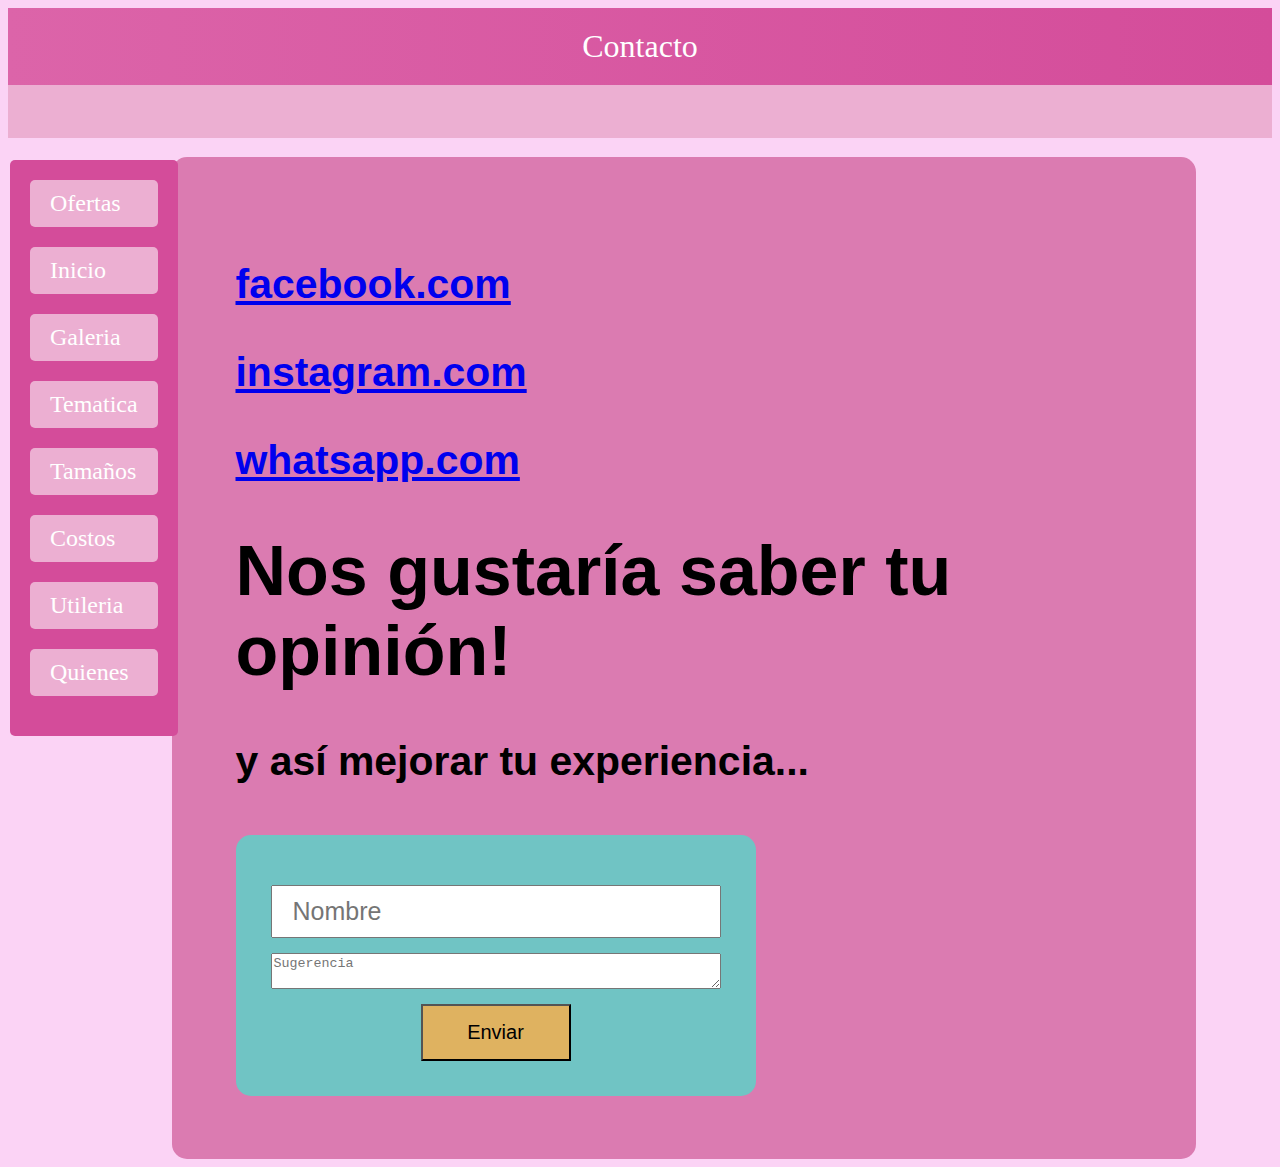
<file: contacto.html>
<!DOCTYPE html>
<html lang="en">
<head>
    <meta charset="UTF-8">
    <meta name="viewport" content="width=device-width, initial-scale=1.0">
    <link rel="stylesheet" href="estilo.css">
    <title>Document</title>
</head>
    <body>
        <div class="blue-bar">Contacto</div>
        <marquee behavior="" direction="" class="banner">Cada detalle está pensado para hacer de tu evento una experiencia inolvidable</marquee>
        <div class="menu">
            <a href="Ofertas.html">Ofertas</a>
            <a href="mss.html">Inicio</a>
            <a href="Galeria.html">Galeria</a>
            <a href="Tematica.html">Tematica</a>
            <a href="Tamaños.html">Tamaños</a>
            <a href="costos.html">Costos</a>
            <a href="utileria.html">Utileria</a>
            <a href="Quienes.html">Quienes</a>
        </div>
        <div class="fondo">
            <div class="marco">
                <h3><a href='https://www.facebook.com/missglobomx?mibextid=AEUHqQ' target='_blank'>facebook.com</a></h3>
                <h3><a href='https://www.instagram.com/missglobomx?igsh=MTgzazh6enE4NjFrcw==' target='_blank'>instagram.com</a></h3>
                <h3><a href='https://web.whatsapp.com/' target='_blank'>whatsapp.com</a></h3>
                <h1>Nos gustaría saber tu opinión!</h1>
                <h3>y así mejorar tu experiencia...</h3>
                <form action="" method="post">
                    <input type="text" name="" id="" placeholder="Nombre">
                    <textarea name="" id="" placeholder="Sugerencia"></textarea>
                    <button type="submit">Enviar</button>
                </form>
            </div>
        </div>
        
    </body>
</html>
</file>
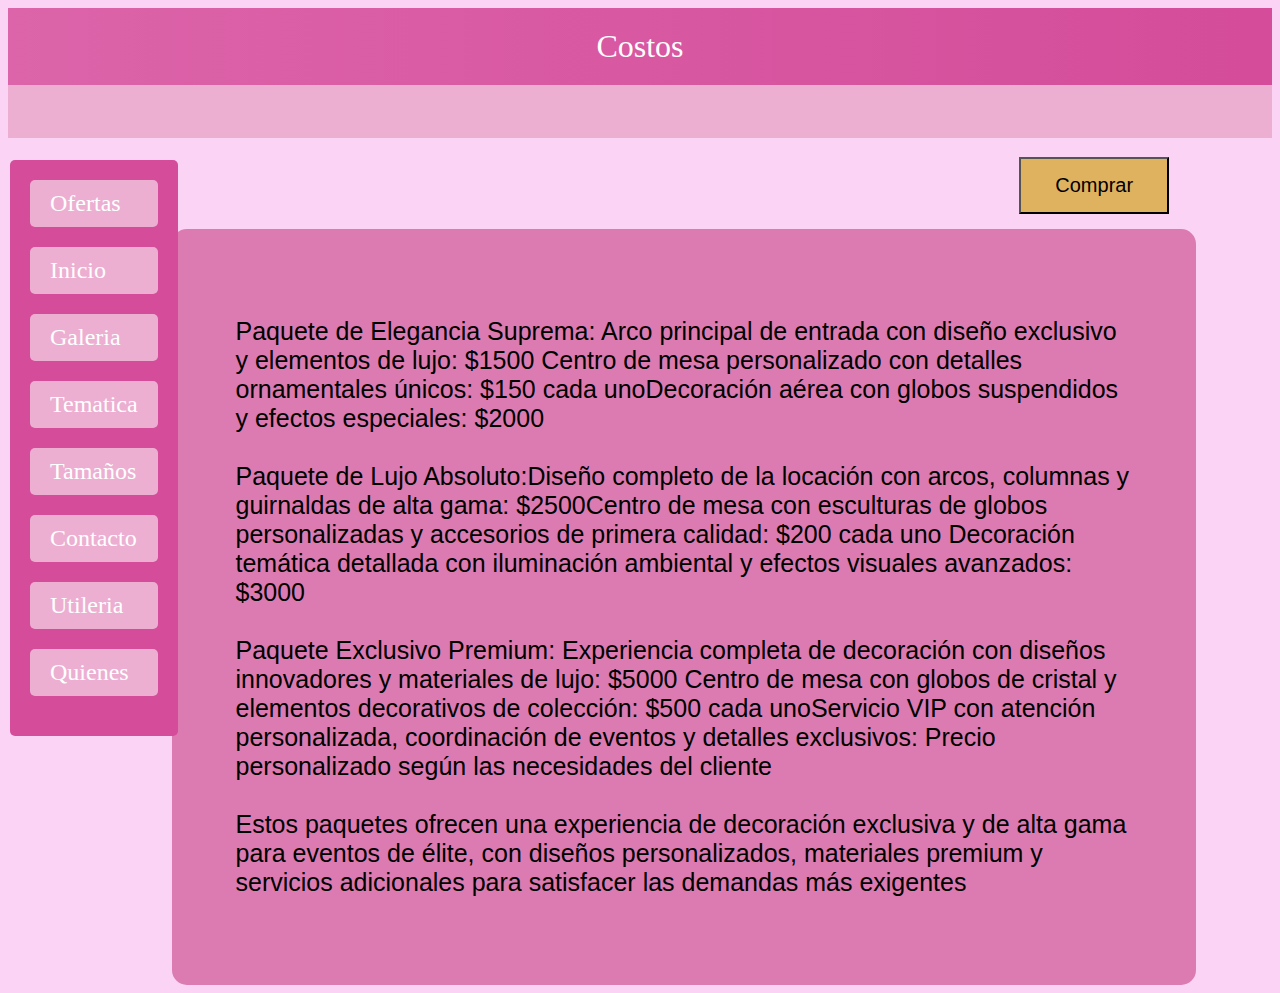
<file: costos.html>
<!DOCTYPE html>
<html lang="en">
<head>
    <script>
        pq1 = document.getElementById('pq1');
        pq2 = document.getElementById('pq2');
        pq3 = document.getElementById('pq3');
        p1 = (pq1 * 80);
        p2 = (pq2 * 150);
        p3 = (pq3 * 120);
    </script>
    <meta charset="UTF-8">
    <meta name="viewport" content="width=device-width, initial-scale=1.0">
    <link rel="stylesheet" href="estilo.css">
    <title>Document</title>
</head>
    <body>
        <script>
            function calcular() {
                var pq1 = document.getElementById('pq1').value;
                var mult1 = document.getElementById('mult-1').value;
                var pq2 = document.getElementById('pq2').value;
                var mult2 = document.getElementById('mult-2').value;
                var pq3 = document.getElementById('pq3').value;
                var mult3 = document.getElementById('mult-3').value;

                var total1 = pq1 * mult1;
                var total2 = pq2 * mult2;
                var total3 = pq3 * mult3;
                var total = total1 + total2 + total3;
                document.getElementById('resultado').innerHTML ="Total a pagar: " + total + ".";
                document.getElementById('total').value = total;
            }
            function mostrar() {
                document.getElementById('formt').style.display = 'block';
                document.getElementById('form2').style.display = 'none';
                document.getElementById('form1').style.display = 'block';
            }
    
            function ocultar() {
                document.getElementById('formt').style.display = 'none';
            }
            function most() {
                var pq4 = document.getElementById('pq4').value;
    var pq1 = document.getElementById('pq1').value;
    var mult1 = document.getElementById('mult-1').value;
    var pq2 = document.getElementById('pq2').value;
    var mult2 = document.getElementById('mult-2').value;
    var pq3 = document.getElementById('pq3').value;
    var mult3 = document.getElementById('mult-3').value;

    var total1 = pq1 * mult1;
    var total2 = pq2 * mult2;
    var total3 = pq3 * mult3;
    var total = total1 + total2 + total3;

    // Guarda los totales en el formulario
    document.getElementById('total4').value = pq4;
    document.getElementById('total1').value = total1;
    document.getElementById('total2').value = total2;
    document.getElementById('total3').value = total3;
    document.getElementById('resulta').innerHTML ="Total a pagar: " + total + ".";
    document.getElementById('total').value = total;

    // Muestra el segundo formulario
    document.getElementById('form2').style.display = 'block';
    document.getElementById('form1').style.display = 'none';
}
function canselar(){
    document.getElementById('form2').style.display = 'none';
}
    
            function ocul() {
                document.getElementById('form').style.display = 'none';
            }
        </script>
        <div class="blue-bar">Costos</div>
        <marquee behavior="" direction="" class="banner">Cada detalle está pensado para hacer de tu evento una experiencia inolvidable</marquee>
        <button class="butto" onclick="mostrar()">Comprar</button>
        <div class="menu">
            <a href="Ofertas.html">Ofertas</a>
            <a href="mss.html">Inicio</a>
            <a href="Galeria.html">Galeria</a>
            <a href="Tematica.html">Tematica</a>
            <a href="Tamaños.html">Tamaños</a>
            <a href="Contacto.html">Contacto</a>
            <a href="utileria.html">Utileria</a>
            <a href="Quienes.html">Quienes</a>
        </div>
        <div class="formu" id="formt" style="display: none;">
            <button onclick="ocultar()" class="ocult">Ocultar</button>
            <form id="form1" action="" method="post" style="display: none;">
                    <h1>Cantidad de paquetes vas a querer</h1>
                    <input type="text" placeholder="Contraseña (a tu eleccion)" id="pq4">
                    <input type="number" name="pq1" placeholder="Paquete Elegancia Suprema" id="pq1">
                    <input type="number" id="mult-1" name="mult-1" value="3650" style="display: none;" readonly>
                    <input type="number" name="pq2" placeholder="Paquete Lujo Absoluto" id="pq2">
                    <input type="number" id="mult-2" name="mult-2" value="5700" style="display: none;" readonly>
                    <input type="number" name="pq3" placeholder="Paquete Exclusivo Premium" id="pq3">
                    <input type="number" id="mult-3" name="mult-3" value="5500" style="display: none;" readonly>
                    <p id="resultado">Total a pagar: </p>
                    <input type="text" id="total" name="total" style="display: none;">
                    <button type="button" onclick="calcular()">Calcular</button>
                    <button type="button" onclick="most()" >Enviar</button>
            </form>
            <form id="form2" action="conexion.php" method="post" style="display: none;">
                <center>
                    <label for="total4">Contraseña:</label><br>
                <input type="text" name="total4" id="total4" readonly><br>
                    <label for="total1">Paquete Uno:</label><br>
                <input type="text" name="total1" id="total1" readonly><br>
                <label for="total2">Paquete Dos:</label><br>
                <input type="text" name="total2" id="total2" readonly><br>
                <label for="total3">Paquete Tres:</label><br>
                <input type="text" name="total3" id="total3" readonly><br>
                <p id="resulta" name="resulta">Total a pagar: </p>
                <input type="hidden" id="total" name="total" style="display: block;">
                <button type="submit" name="pqt1">Aceptar</button>
                <button type="button" onclick="ocultar()">Cancelar</button>
                </center>
                
            </form>
        </div>
        
        <div class="fondo">
            <div class="marco">
                <p>Paquete de Elegancia Suprema: Arco principal de entrada con diseño exclusivo y elementos de lujo: $1500 Centro de mesa personalizado con detalles ornamentales únicos: $150 cada unoDecoración aérea con globos suspendidos y efectos especiales: $2000<br>
                <br> Paquete de Lujo Absoluto:Diseño completo de la locación con arcos, columnas y guirnaldas de alta gama: $2500Centro de mesa con esculturas de globos personalizadas y accesorios de primera calidad: $200 cada uno Decoración temática detallada con iluminación ambiental y efectos visuales avanzados: $3000<br>
                <br> Paquete Exclusivo Premium: Experiencia completa de decoración con diseños innovadores y materiales de lujo: $5000 Centro de mesa con globos de cristal y elementos decorativos de colección: $500 cada unoServicio VIP con atención personalizada, coordinación de eventos y detalles exclusivos: Precio personalizado según las necesidades del cliente<br>
                <br>Estos paquetes ofrecen una experiencia de decoración exclusiva y de alta gama para eventos de élite, con diseños personalizados, materiales premium y servicios adicionales para satisfacer las demandas más exigentes<br>
            </div>
        </div>
        
    </body>
</html>
</file>
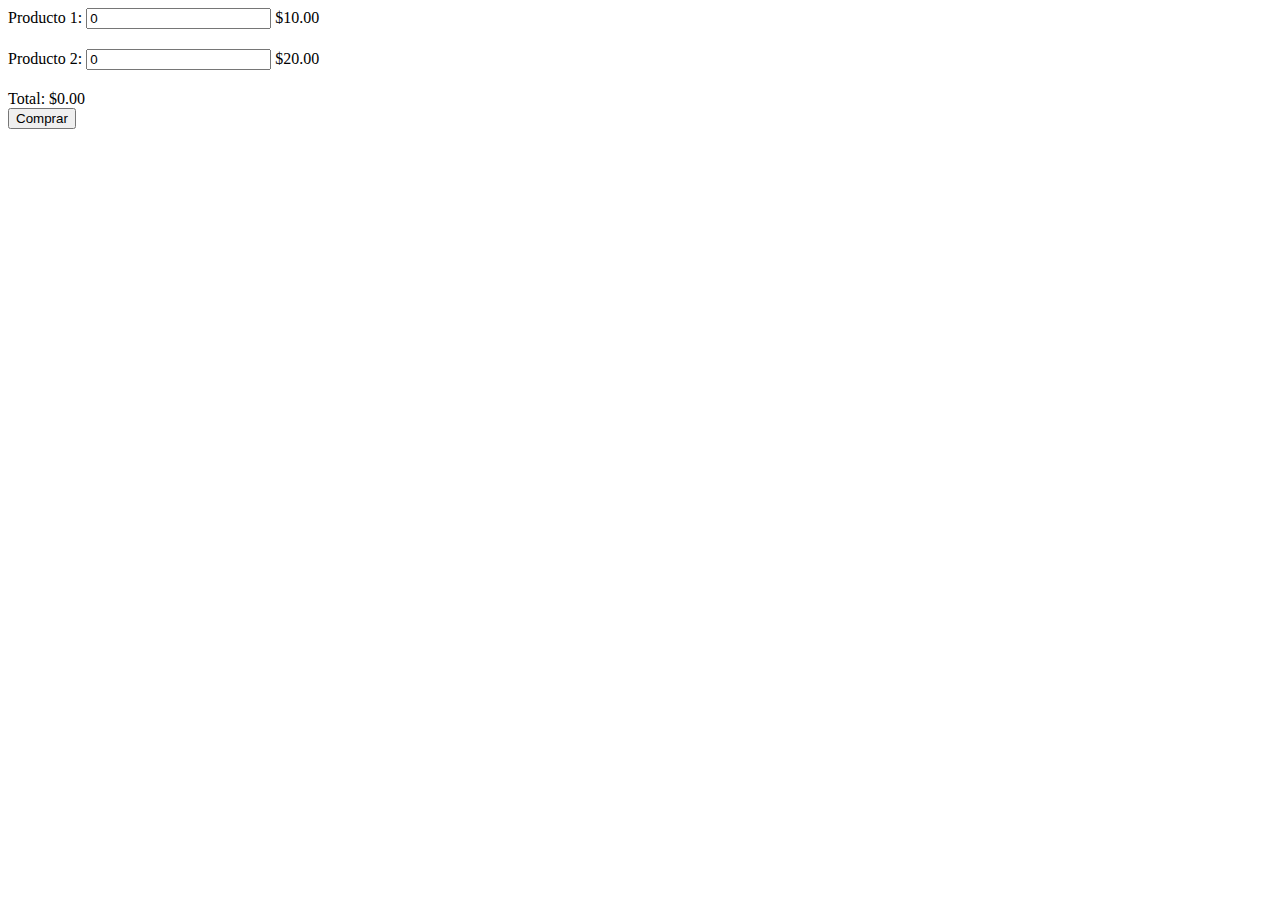
<file: form.html>
<!DOCTYPE html>
<html>
<head>
    <style>
        .product {
            margin-bottom: 20px;
        }
    </style>
</head>
<body>
    <form action="process.php" method="post">
        <div class="product">
            <label for="product1">Producto 1:</label>
            <input type="number" id="product1" name="product1" value="0">
            <span>$10.00</span>
        </div>
        <div class="product">
            <label for="product2">Producto 2:</label>
            <input type="number" id="product2" name="product2" value="0">
            <span>$20.00</span>
        </div>
        <!-- Repite para los productos restantes -->
        <div id="total">Total: $0.00</div>
        <input type="submit" value="Comprar">
    </form>

    <script>
        var form = document.querySelector('form');
        form.addEventListener('submit', function(e) {
            e.preventDefault();
            var total = 0;
            total += document.getElementById('product1').value * 10;
            total += document.getElementById('product2').value * 20;
            // Suma para los productos restantes
            document.getElementById('total').textContent = 'Total: $' + total;
            form.submit();
        });
    </script>
</body>
</html>
</file>
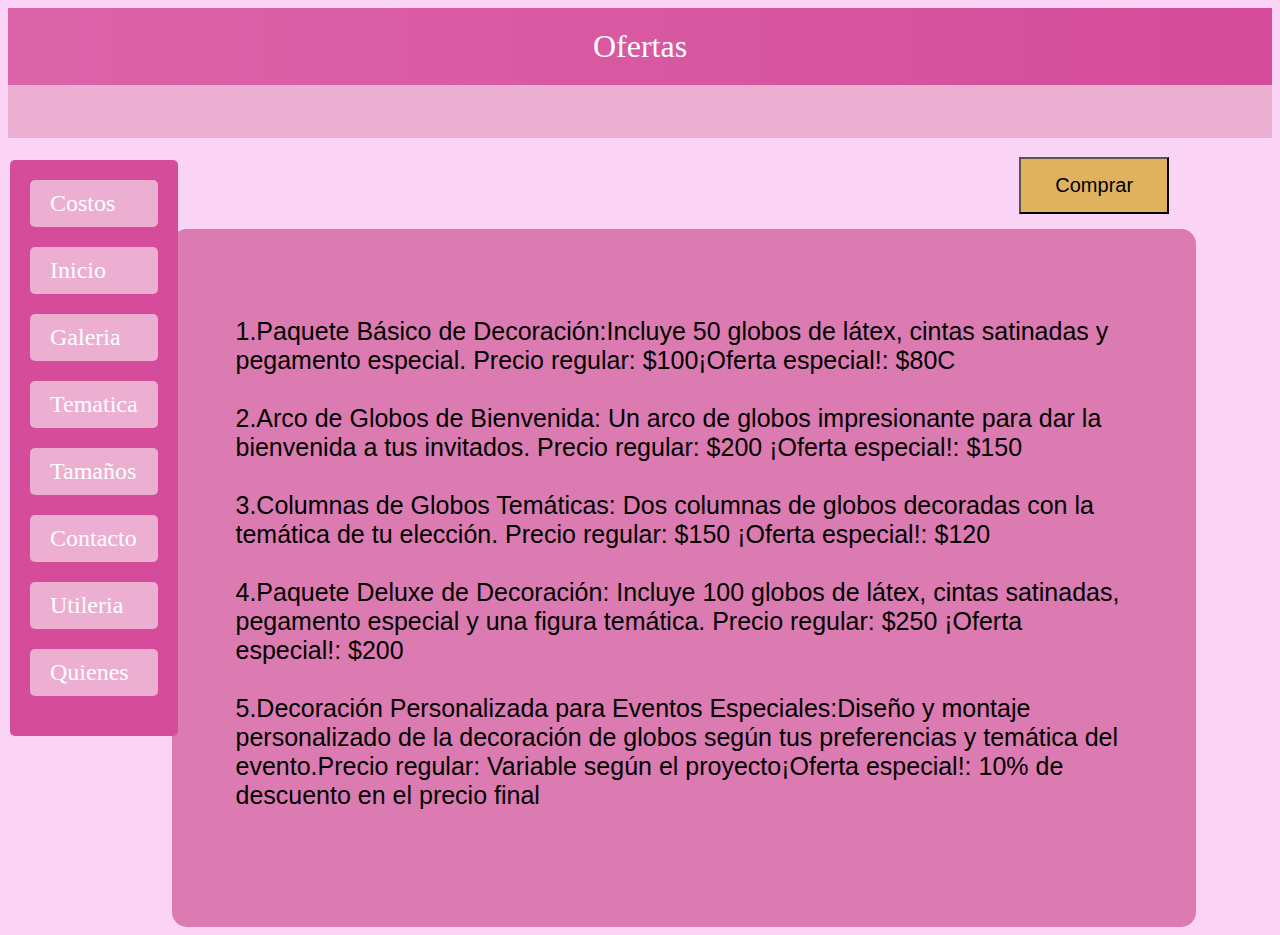
<file: ofertas.html>
<!DOCTYPE html>
<html lang="en">
<head>
    <script>
        pq1 = document.getElementById('pq1');
        pq2 = document.getElementById('pq2');
        pq3 = document.getElementById('pq3');
        pq4 = document.getElementById('pq4');
        p1 = (pq1 * 80);
        p2 = (pq2 * 150);
        p3 = (pq3 * 120);
        p4 = (pq4 * 200);
        
        function confirmar() {
            suma = p1 + p2 + p3 + p4;
            return confirm('El total a pagar es ' + suma);
        }
    </script>
    <meta charset="UTF-8">
    <meta name="viewport" content="width=device-width, initial-scale=1.0">
    <link rel="stylesheet" href="estilo.css">
    <title>Document</title>
</head>
    <body>
        <script>
            function calcular() {
                var pq1 = document.getElementById('pq1').value;
                var mult1 = document.getElementById('mult-1').value;
                var pq2 = document.getElementById('pq2').value;
                var mult2 = document.getElementById('mult-2').value;
                var pq3 = document.getElementById('pq3').value;
                var mult3 = document.getElementById('mult-3').value;

                var total1 = pq1 * mult1;
                var total2 = pq2 * mult2;
                var total3 = pq3 * mult3;
                var total = total1 + total2 + total3;
                document.getElementById('resultado').innerHTML ="Total a pagar: " + total + ".";
                document.getElementById('total').value = total;
            }
            function mostrar() {
                document.getElementById('formt').style.display = 'block';
                document.getElementById('form2').style.display = 'none';
                document.getElementById('form1').style.display = 'block';
            }
    
            function ocultar() {
                document.getElementById('formt').style.display = 'none';
            }
            function most() {
                var pq4 = document.getElementById('pq4').value;
                
    var mult5 = document.getElementById('mult-5').value;
                var pq5 = document.getElementById('pq5').value;
    var pq1 = document.getElementById('pq1').value;
    var mult1 = document.getElementById('mult-1').value;
    var pq2 = document.getElementById('pq2').value;
    var mult2 = document.getElementById('mult-2').value;
    var pq3 = document.getElementById('pq3').value;
    var mult3 = document.getElementById('mult-3').value;

    var total1 = pq1 * mult1;
    var total2 = pq2 * mult2;
    var total3 = pq3 * mult3;
    var total5 = pq5 * mult5;
    var total = total1 + total2 + total3 + total5;

    // Guarda los totales en el formulario
    document.getElementById('total4').value = pq4;
    document.getElementById('total1').value = total1;
    document.getElementById('total2').value = total2;
    document.getElementById('total3').value = total3;
    document.getElementById('total5').value = total5;
    document.getElementById('resulta').innerHTML ="Total a pagar: " + total + ".";
    document.getElementById('total').value = total;

    // Muestra el segundo formulario
    document.getElementById('form2').style.display = 'block';
    document.getElementById('form1').style.display = 'none';
}
        </script>
        <div class="blue-bar">Ofertas</div>
        <marquee behavior="" direction="" class="banner">Cada detalle está pensado para hacer de tu evento una experiencia inolvidable</marquee>
        <button class="butto" onclick="mostrar()">Comprar</button>
        <div class="menu">
            <a href="costos.html">Costos</a>
            <a href="mss.html">Inicio</a>
            <a href="Galeria.html">Galeria</a>
            <a href="Tematica.html">Tematica</a>
            <a href="Tamaños.html">Tamaños</a>
            <a href="Contacto.html">Contacto</a>
            <a href="utileria.html">Utileria</a>
            <a href="Quienes.html">Quienes</a>
        </div>
        <div class="formu" id="formt" style="display: none;">
            <button onclick="ocultar()" class="ocult">Ocultar</button>
            <form id="form1" action="" method="post" style="display: none;">
                    <h1>Cantidad de paquetes vas a querer</h1>
                    <input type="text" placeholder="Contraseña (a tu eleccion)" id="pq4">
                    <input type="number" name="pq1" placeholder="Paquete Básico de Decoración" id="pq1">
                    <input type="number" id="mult-1" name="mult-1" value="80" style="display: none;" readonly>
                    <input type="number" name="pq2" placeholder="Arco de Globos de Bienvenida" id="pq2">
                    <input type="number" id="mult-2" name="mult-2" value="150" style="display: none;" readonly>
                    <input type="number" name="pq3" placeholder="Paquete Deluxe de Decoración" id="pq3">
                    <input type="number" id="mult-3" name="mult-3" value="200" style="display: none;" readonly>
                    <input type="number" name="pq5" placeholder="Columnas de Globos Temáticas" id="pq5">
                    <input type="number" id="mult-5" name="mult-5" value="120" style="display: none;" readonly>
                    <p id="resultado">Total a pagar: </p>
                    <input type="text" id="total" name="total" style="display: none;">
                    <button type="button" onclick="calcular()">Calcular</button>
                    <button type="button" onclick="most()" >Enviar</button>
            </form>
            <form id="form2" action="conexion.php" method="post" style="display: none;">
                <center>
                    <label for="total4">Contraseña:</label><br>
                <input type="text" id="total4" name="total4" readonly><br>
                    <label for="total1">Paquete Básico de Decoración:</label><br>
                <input type="text" id="total1" name="total1" readonly><br>
                <label for="total2">Arco de Globos de Bienvenida:</label><br>
                <input type="text" id="total2" name="total2" readonly><br>
                <label for="total3">Paquete Deluxe de Decoración:</label><br>
                <input type="text" id="total3" name="total3" readonly><br>
                <label for="total5">Columnas de Globos Temáticas:</label><br>
                <input type="text" id="total5" name="total5" readonly><br>
                <p id="resulta" name="resulta">Total a pagar: </p>
                <input type="hidden" name="resulta" id="resulta">
                <button type="submit" name="pqt">Aceptar</button>
                <button type="button" onclick="ocultar()">Cancelar</button>
                </center>
                
            </form>
        </div>
        <div class="fondo">
            <div class="marco">
                <p>1.Paquete Básico de Decoración:Incluye 50 globos de látex, cintas satinadas y pegamento especial. Precio regular: $100¡Oferta especial!: $80C<br>
                    <br> 2.Arco de Globos de Bienvenida: Un arco de globos impresionante para dar la bienvenida a tus invitados. Precio regular: $200 ¡Oferta especial!: $150<br>
                    <br>3.Columnas de Globos Temáticas: Dos columnas de globos decoradas con la temática de tu elección. Precio regular: $150 ¡Oferta especial!: $120<br>
                    <br>4.Paquete Deluxe de Decoración: Incluye 100 globos de látex, cintas satinadas, pegamento especial y una figura temática. Precio regular: $250 ¡Oferta especial!: $200 <br>
                    <br>5.Decoración Personalizada para Eventos Especiales:Diseño y montaje personalizado de la decoración de globos según tus preferencias y temática del evento.Precio regular: Variable según el proyecto¡Oferta especial!: 10% de descuento en el precio final<br>
                    <br>
            </div>
        </div>
        
    </body>
</html>
</file>
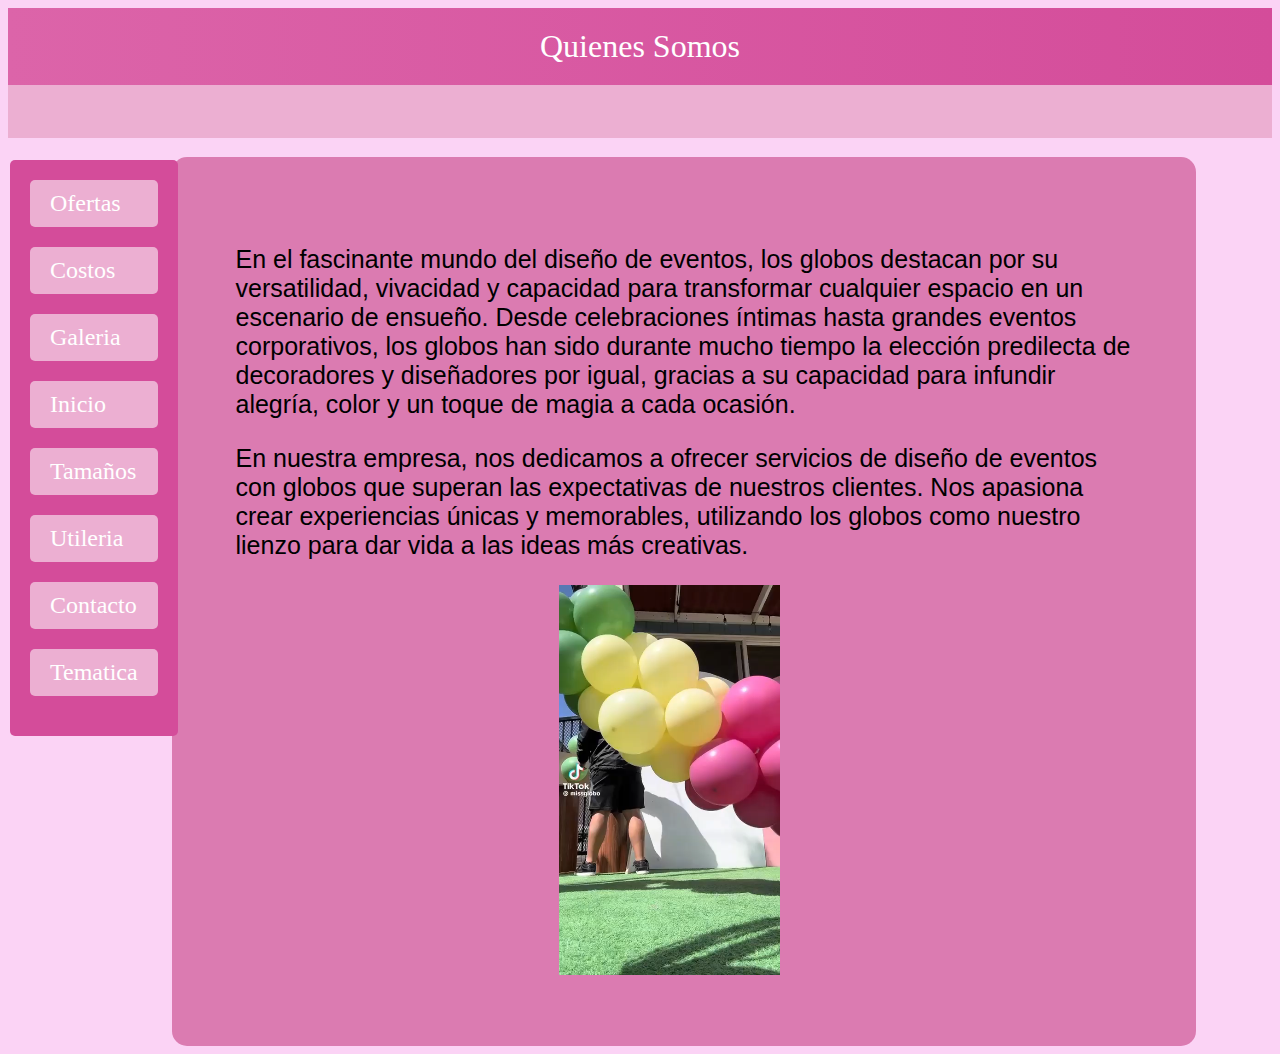
<file: quienes.html>
<!DOCTYPE html>
<html lang="en">
<head>
    <meta charset="UTF-8">
    <meta name="viewport" content="width=device-width, initial-scale=1.0">
    <link rel="stylesheet" href="estilo.css">
    <title>Document</title>
</head>
    <body>
        <div class="blue-bar">Quienes Somos
        </div>
        <marquee behavior="" direction="" class="banner">Cada detalle está pensado para hacer de tu evento una experiencia inolvidable</marquee>
        <div class="menu">
            <a href="Ofertas.html">Ofertas</a>
            <a href="Costos.html">Costos</a>
            <a href="Galeria.html">Galeria</a>
            <a href="mss.html">Inicio</a>
            <a href="Tamaños.html">Tamaños</a>
            <a href="utileria.html">Utileria</a>
            <a href="Contacto.html">Contacto</a>
            <a href="tematica.html">Tematica</a>
        </div>
        <div class="fondo">
        <div class="marco">
            <p >En el fascinante mundo del diseño de eventos, los globos destacan por su versatilidad, vivacidad y capacidad para transformar cualquier espacio en un escenario de ensueño. Desde celebraciones íntimas hasta grandes eventos corporativos, los globos han sido durante mucho tiempo la elección predilecta de decoradores y diseñadores por igual, gracias a su capacidad para infundir alegría, color y un toque de magia a cada ocasión.</p> 
            <p >En nuestra empresa, nos dedicamos a ofrecer servicios de diseño de eventos con globos que superan las expectativas de nuestros clientes. Nos apasiona crear experiencias únicas y memorables, utilizando los globos como nuestro lienzo para dar vida a las ideas más creativas.</p>
         <video onclick="this.play();">
            <source src='vdo_1.mp4' type='video/mp4'>
        </video>
        </div>
        </div>
    </body>
</html>
</file>
<file: estilo.css>
body {
    background-color: #FBD3F5;
}
/*Titulo de la pagina*/
.blue-bar {
    background: linear-gradient(to right, #DC64A9, #D44C9A);
    color: white;
    padding: 20px;
    text-align: center;
    font-size: 32px;
}
/*texto en movimiento*/
.banner {
    background-color: #ECAFD2;
    color: white;
    padding: 15px;
    text-align: center;
    font-size: 20px;
}
/*menu*/
.menu {
    position: absolute;
    top: 160px;
    left: 10px;
    background-color: #D44C9A;
    color: white;
    padding: 20px;
    border-radius: 5px;
    display: flex;
    flex-direction: column;
    font-size: 24px;
}
.menu a {
    color: white;
    text-decoration: none;
    margin-bottom: 20px;
    display: inline-block;
    padding: 10px 20px;
    background-color: #ECAFD2;
    border-radius: 5px;
    transition: background-color 0.3s;
    cursor: pointer;
}
.menu a:hover {
    background-color: #777;
}
/*marco*/
.row {
    display: flex;
    padding: 30px;
    margin-left: 18%;
}

/** marcos de imagenes y informacion**/
.conteiner {
    display: flex;
    flex-direction: column;
    margin-top: 20px;
    margin-left: 25px;
    padding: 30px 20px;
    background-color: #ce73a6;
}
.conteiner img {
    width: 300px;
    height: 300px;
}

/*paginas*/
.fondo{
    margin-top: 15px;
    background-color: #FBD3F5;
}
.fondo .marco{
    margin-left: 13%;
    font-size: 35px;
    padding: 5%;
    font-family: Arial, sans-serif;
    margin-right: 6%;
    background-color: #db7bb1;
    border-radius: 15px;
}

/*formulario contactar*/
.fondo .marco form{
        border-radius: 15px;
        margin-top: 50px;
        padding: 35px;
        display: flex;
        background-color: rgb(112, 196, 196);
        width: 450px;
        flex-direction: column;
}
.fondo .marco input{
    margin-top: 15px;
    font-size: 25px;
    padding: 10px 20px;
}
.fondo .marco textarea{
    margin-top: 15px; 
}
.fondo .marco button{
    margin-top: 15px;
    background-color: rgb(223, 178, 96);
    margin-left: 150px;
    font-size: 20px;
    padding: 15px;
    width: 150px;
}
.marco img{
    width: 300px;
    height: 300px;
}

/*video*/
.fondo .marco video{
    margin-left: 25%;
    width: 420px;
    height: 390px;
}

/*button*/
.butto{
    margin-left: 80%;
    margin-top: 15px;
    background-color: rgb(223, 178, 96);
    font-size: 20px;
    padding: 15px;
    width: 150px;
}
/*Formulario*/
.formu{ 
    position: absolute;
    z-index: 3;
    align-items: center;
    width: 480px;
    padding: 20px;
    margin-left: 40%;
    flex-direction: column;
    background-color: rgb(164, 61, 196) ;
}
.formu form button{
    margin-left: 35%;
    margin-top: 15px;
    background-color: rgb(223, 178, 96);
    font-size: 20px;
    padding: 15px;
    width: 150px;
}
.formu input{
    margin-left: 10%;
    margin-top: 15px;
    font-size: 20px;
    padding: 15px;
    width: 300px;
}
.formu button{
    margin-left: 55%;
    margin-top: 15px;
    background-color: rgb(223, 178, 96);
    font-size: 20px;
    padding: 15px;
    width: 150px;
}
.formu label, p{
    font-size: 25px;
}
.table{
    font-size: 25px;
    margin-top: 200px;
}
.table table{
    font-size: 25px;
}
.table th, td{
    border: 2px solid black;
}
</file>
